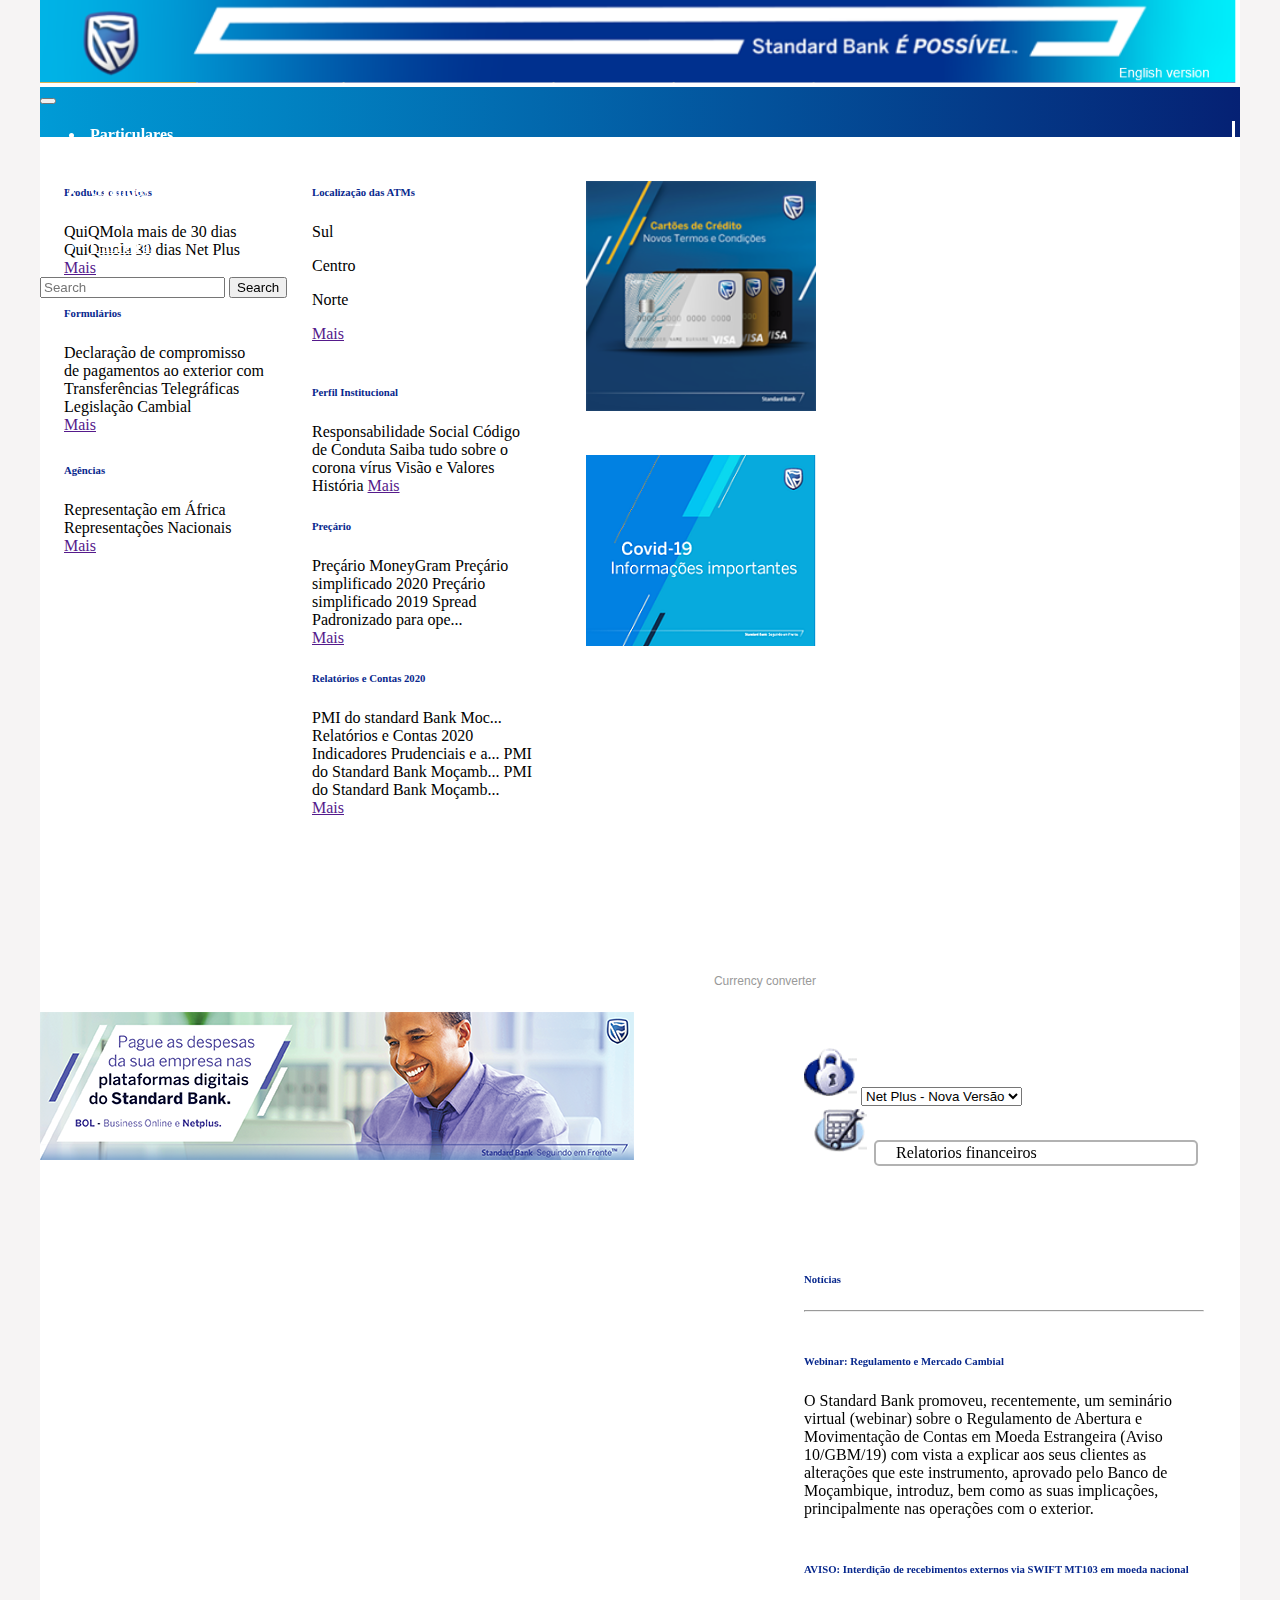
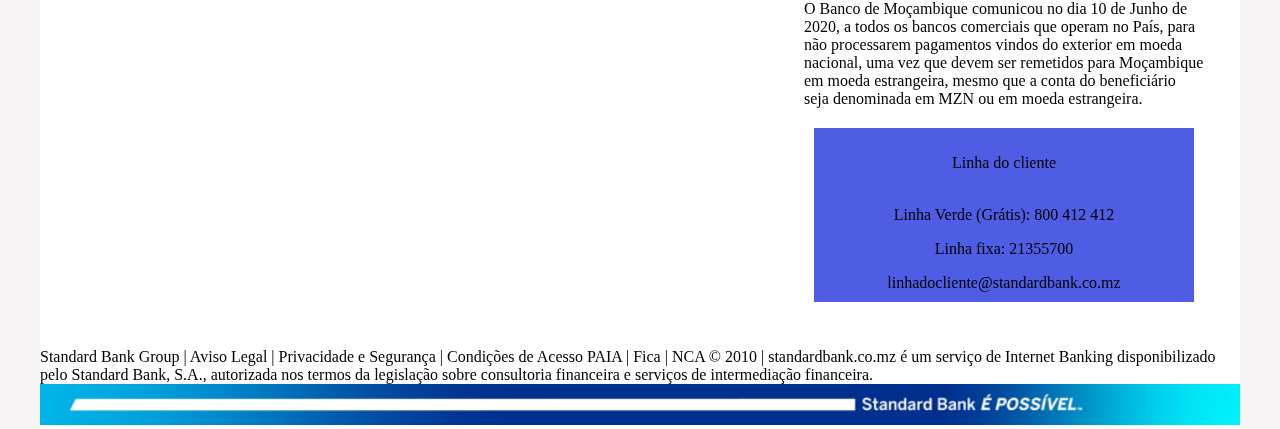
<file: index.html>
<!DOCTYPE html>
<html>
<head>
	<title></title>
	<meta charset="utf-8" />
    <meta http-equiv="X-UA-Compatible" content="IE=edge" />
    <meta name="viewport" content="width=device-width, initial-scale=1" />
    <link rel="shortcut icon" type="image/png" href="" />
    <link href="https://cdn.jsdelivr.net/npm/bootstrap@5.0.1/dist/css/bootstrap.min.css" rel="stylesheet" integrity="sha384-+0n0xVW2eSR5OomGNYDnhzAbDsOXxcvSN1TPprVMTNDbiYZCxYbOOl7+AMvyTG2x" crossorigin="anonymous">
    <link rel="stylesheet" type="text/css" href="style.css">


    <!-- Put here your site title -->
    <title>Standard Bank Clone by Wilson Rocson</title>
</head>
<body style="width: 1200px">
	<header>
	  <div style="width: 1200px"><img style="width: 100%;height:auto" src="./banner-header.png"></div>
	  <nav class="navbar navbar-expand-lg navbar-light bg-light " style="width: 1200px;height: 50px;margin-left: 0px;">
		  <div class="container-fluid">
		    <button class="navbar-toggler" type="button" data-bs-toggle="collapse" data-bs-target="#navbarSupportedContent" aria-controls="navbarSupportedContent" aria-expanded="false" aria-label="Toggle navigation">
		      <span class="navbar-toggler-icon"></span>
		    </button>
		    <div class="collapse navbar-collapse" id="navbarSupportedContent">
		      <ul class="navbar-nav me-auto mb-2 mb-lg-0">
		        <li class="nav-item" style="padding: 5px;border-right: solid 3px rgba(255,255,255,1);">
		          <a class="nav-link active" aria-current="page" href="#">Particulares</a>
		        </li>
		        <li class="nav-item" style="padding: 5px;border-right: solid 3px rgba(255,255,255,1);">
		          <a class="nav-link" href="./empresas.html">Empresas</a>
		        </li>
		        <li class="nav-item" style="padding: 5px;border-right: solid 3px rgba(255,255,255,1);">
		          <a class="nav-link" href="#">Grandes Empresas</a>
		        </li>		        
		        <li class="nav-item" style="padding: 5px;border-right: solid 3px rgba(255,255,255,1);">
		          <a class="nav-link" href="#">Grupos</a>
		        </li>
		        <li class="nav-item" style="padding: 5px;border-right: solid 3px rgba(255,255,255,1);">
		          <a class="nav-link" href="#">Carreiras</a>
		        </li>
		      </ul>
		      <form class="d-flex">
		        <input class="form-control me-2" type="search" placeholder="Search" aria-label="Search">
		        <button class="btn btn-outline-success" type="submit">Search</button>
		      </form>
		    </div>
		  </div>
	  </nav>
	</header>
	<section id="principal" style="display: block;width:800px ;float: left">
		<div style="display: flex;justify-content: space-between;">
			<div class="first-collumn" style="padding: 3% ">
				<div class="block" style="margin-bottom: 30px">
					<h6 style="width:175px">Produtos e serviços </h6>
					<a class="texto-link">QuiQMola mais de 30 dias</a>
					<a class="texto-link">QuiQmola 30 dias</a>
					<a class="texto-link">Net Plus</a>
					<br>
					<a href="">Mais</a>
				</div>
				<div class="block" style="margin-bottom: 30px">
					<h6 style="width:200px">Formulários</h6>
					<a class="texto-link">Declaração de compromisso de pagamentos ao exterior com Transferências Telegráficas</a>
					<a class="texto-link">Legislação Cambial</a>
					<br>
					<a href="">Mais</a>
				</div>
				<div class="block" style="margin-bottom: 30px">
					<h6 style="width:200px">Agências</h6>
					<a class="texto-link">Representação em África</a>
					<a class="texto-link">Representações  Nacionais</a>
					<br>
					<a href="">Mais</a>
				</div>
			</div>
			
			<div class="second-collumn" style="padding: 3% ;max-width:300px">
				<div class="block" style="margin: 10px auto">
					<h6 style="width:200px">Localização das ATMs</h6>
					 <p><a class="texto-link">Sul</a></p>
					 <p><a class="texto-link">Centro</a><p>
					 <p><a class="texto-link">Norte</a></p>
					 <p><a href="">Mais</a></p>
					<br>
				</div>
				<div class="block" style="margin: 10px auto">
					<h6 style="width:200px">Perfil Institucional</h6>
					<a class="texto-link">Responsabilidade Social</a>
					<a class="texto-link">Código de Conduta</a>
					<a class="texto-link">Saiba tudo sobre o corona vírus </a>
					<a class="texto-link">Visão  e Valores</a>
					<a class="texto-link">História</a>
					<a href="">Mais</a>
					<br>
				</div>
				<div class="block" style="margin: 10px auto">
					<h6>Preçário</h6>
					<a class="texto-link">Preçário MoneyGram</a>
					<a class="texto-link">Preçário simplificado 2020</a>
					<a class="texto-link">Preçário simplificado 2019</a>
					<a class="texto-link">Spread Padronizado para ope...</a>
					<br>
					<a href="">Mais</a>
					<br>
				</div>
				<div class="block" style="margin: 10px auto">
					<h6 style="width:200px">Relatórios e Contas 2020</h6>
					<a class="texto-link">PMI do standard Bank Moc...</a>
					<a class="texto-link">Relatórios e Contas 2020</a>
					<a class="texto-link">Indicadores Prudenciais e a...</a>
					<a class="texto-link">PMI do Standard Bank Moçamb...</a>
					<a class="texto-link">PMI do Standard Bank Moçamb...</a>
					<br>
					<a href="">Mais</a>
					<br>
				</div>
			</div>
			
			<div class="third-collumn" style="padding: 3% ">
				<div class="image-zone"><img src="./Termos-e-Condicoes-Compressed-2_medium.png" style="	margin: 20px 0;width: 100%;height: auto;"></div>
				<div class="image-zone"><img src="./COVID-19-2.png" style="	margin: 20px 0;"></div>					
				<!-- Please do not edit this code - https://xeconvert.com/currency-converter-widget starts here --><iframe src="https://xeconvert.com/widget1?from=usd&to=mzn&lang=&theme=blue&font=12" width="100%" height="300" frameborder="0" scrolling="no"></iframe><div style="font-size:12px;font-family:arial;text-align:right;"><a target="_blank" href="https://xeconvert.com/" style="text-decoration:none;color:#999;">Currency converter</a></div><!-- https://xeconvert.com/currency-converter-widget ends here -->
			</div>
		</div>
	</section>	

	<aside class="four-collumn" style="padding:3%;display: block;float: right;width: 400px">
		<div style="height: 200px">
			<div style="display:inline-block;">
				<img src="./Screenshot_2021-05-21 Particulares Std bank - Standard Bank Moçambique(1).png">
				<select name="links" id="links">
					<option value="https://ibanking.standardbank.co.mz/eBankit.Sites/eBankit.UI.Web.InternetBanking/">Net Plus - Nova Versão</option>
					<option value="https://ibanking.standardbank.co.mz/secured/Login.aspx ">Net Plus</option>
					<option value="https://quantum.standardbank.co.mz/ ">QuantumTrade</option>
				</select>
			</div>
			
			<div>
				<img src="./Screenshot_2021-05-21 Particulares Std bank - Standard Bank Moçambique(2).png">
				<p style="position: relative;top: -35px;left: 70px;border: solid 2px rgba(0,0,0,.3);border-radius: 5px;padding: 2px 20px;width: 70%">Relatorios financeiros</p>
			</div>
		</div>
		<h6>Notícias</h6>
		<hr>
		<div style="padding: 10px 0">
			<h6 style="max-width:350px; ">Webinar: Regulamento e Mercado Cambial</h6>
			<p>O Standard Bank promoveu, recentemente, um seminário virtual (webinar) sobre o Regulamento de Abertura e Movimentação de Contas em Moeda Estrangeira (Aviso 10/GBM/19) com vista a explicar aos seus clientes as alterações que este instrumento, aprovado pelo Banco de Moçambique, introduz, bem como as suas implicações, principalmente nas operações com o exterior.</p>
		</div>
		<div style="padding: 10px 0">
			<h6>AVISO: Interdição de recebimentos externos via SWIFT MT103 em moeda nacional</h6>
			<p>O Banco de Moçambique comunicou no dia 10 de Junho de 2020, a todos os bancos comerciais que operam no País, para não processarem pagamentos vindos do exterior em moeda nacional, uma vez que devem ser remetidos para Moçambique em moeda estrangeira, mesmo que a conta do beneficiário seja denominada em MZN ou em moeda estrangeira.</p>
		</div>
		<div style="padding: 10px 0;margin:10px 10px;background-color:#4E5DE4;text-align: center">
			<p>Linha do cliente</p>
			<br>
			<p>Linha Verde (Grátis): 800 412 412</p>
			<p>Linha fixa: 21355700</p>
			<p>linhadocliente@standardbank.co.mz</p>
		</div>							
	</aside>
	<img src="./Bol1.png">

	<footer style="width: 1200px;clear: both;">
		<p><a>Standard Bank Group</a> | <a>Aviso Legal</a> | <a>Privacidade e Segurança</a> | <a>Condições de Acesso
		PAIA</a> | <a>Fica</a> | <a>NCA © 2010</a> | <a>standardbank.co.mz é um serviço de Internet Banking disponibilizado pelo Standard Bank, S.A., autorizada nos termos da legislação sobre consultoria financeira e serviços de intermediação financeira.</a></p>
		<img style="width: 100%;height: auto;" src="./new_slogan_footer_pt.png">
	</footer>

	<script src="https://cdn.jsdelivr.net/npm/bootstrap@5.0.1/dist/js/bootstrap.bundle.min.js" integrity="sha384-gtEjrD/SeCtmISkJkNUaaKMoLD0//ElJ19smozuHV6z3Iehds+3Ulb9Bn9Plx0x4" crossorigin="anonymous"></script>

</body>
</html>
</file>
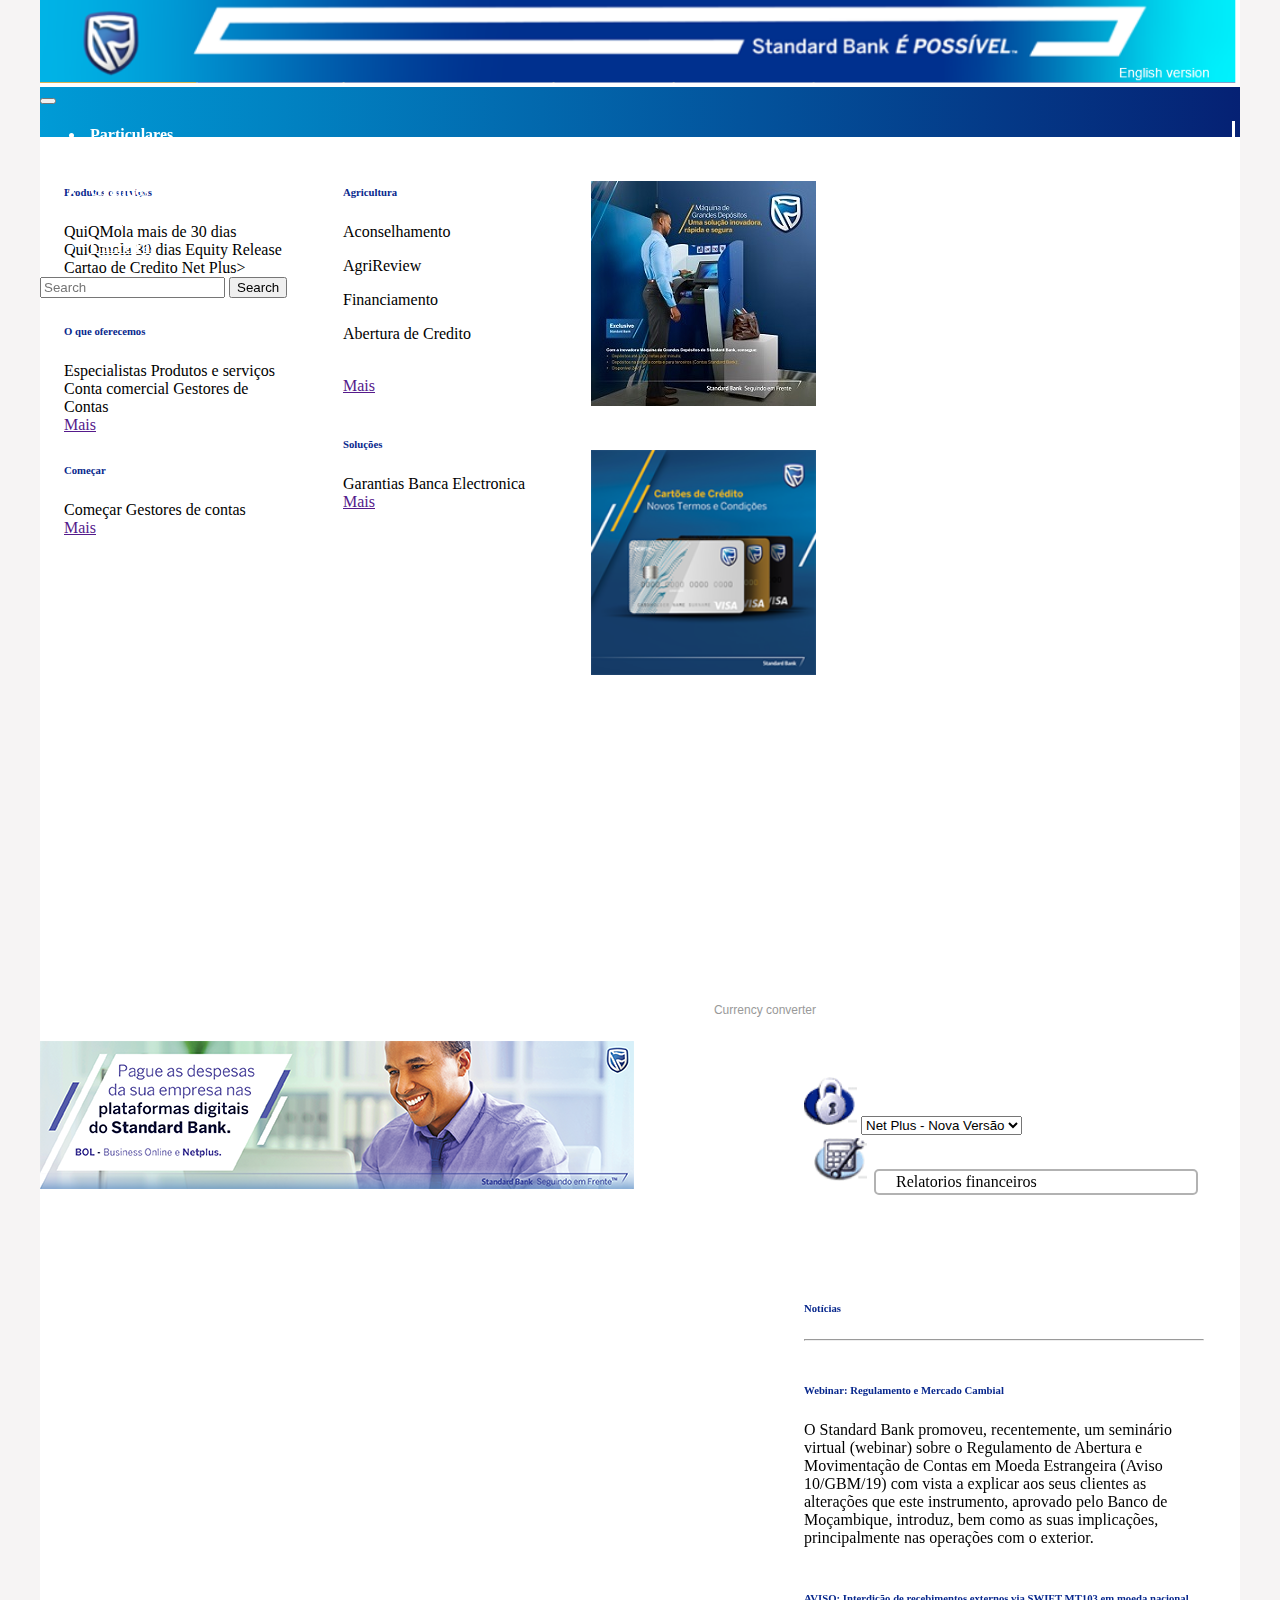
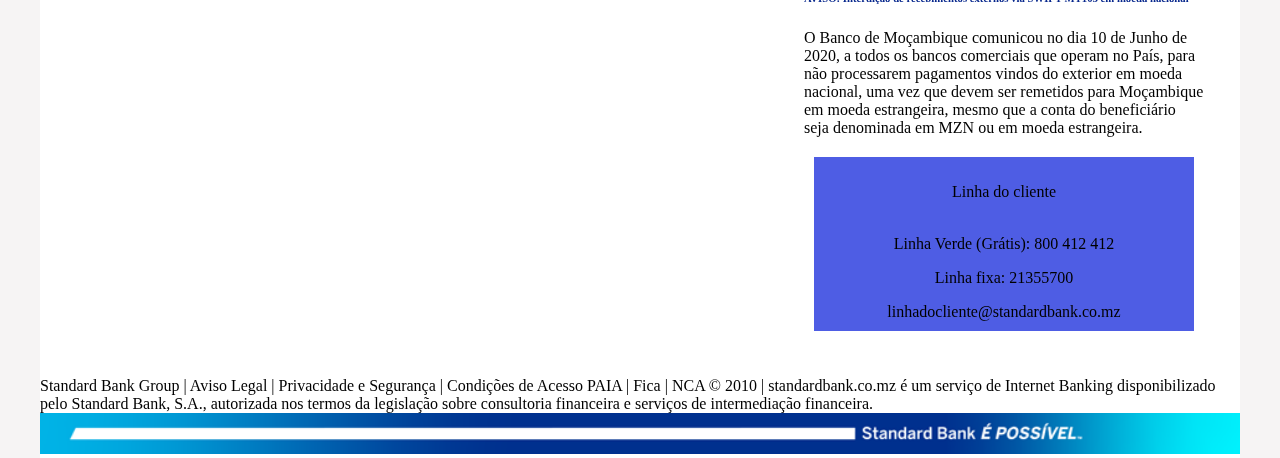
<file: empresas.html>
<!DOCTYPE html>
<html>
<head>
	<title></title>
	<meta charset="utf-8" />
    <meta http-equiv="X-UA-Compatible" content="IE=edge" />
    <meta name="viewport" content="width=device-width, initial-scale=1" />
    <link rel="shortcut icon" type="image/png" href="" />
    <link href="https://cdn.jsdelivr.net/npm/bootstrap@5.0.1/dist/css/bootstrap.min.css" rel="stylesheet" integrity="sha384-+0n0xVW2eSR5OomGNYDnhzAbDsOXxcvSN1TPprVMTNDbiYZCxYbOOl7+AMvyTG2x" crossorigin="anonymous">
    <link rel="stylesheet" type="text/css" href="style.css">


    <!-- Put here your site title -->
    <title>Standard Bank Clone by Wilson Rocson</title>
</head>
<body style="width: 1200px">
	<header>
	  <div style="width: 1200px"><img style="width: 100%;height:auto" src="./banner-header.png"></div>
	  <nav class="navbar navbar-expand-lg navbar-light bg-light " style="width: 1200px;height: 50px;margin-left: 0px;">
		  <div class="container-fluid">
		    <button class="navbar-toggler" type="button" data-bs-toggle="collapse" data-bs-target="#navbarSupportedContent" aria-controls="navbarSupportedContent" aria-expanded="false" aria-label="Toggle navigation">
		      <span class="navbar-toggler-icon"></span>
		    </button>
		    <div class="collapse navbar-collapse" id="navbarSupportedContent">
		      <ul class="navbar-nav me-auto mb-2 mb-lg-0">
		        <li class="nav-item" style="padding: 5px;border-right: solid 3px rgba(255,255,255,1);">
		          <a class="nav-link " href="./index.html">Particulares</a>
		        </li>
		        <li class="nav-item" style="padding: 5px;border-right: solid 3px rgba(255,255,255,1);">
		          <a class="nav-link active " aria-current="page" href="./empresas.html">Empresas</a>
		        </li>
		        <li class="nav-item" style="padding: 5px;border-right: solid 3px rgba(255,255,255,1);">
		          <a class="nav-link " href="./grandes-empresas.html">Grandes Empresas</a>
		        </li>		        
		        <li class="nav-item" style="padding: 5px;border-right: solid 3px rgba(255,255,255,1);">
		          <a class="nav-link" href="#">Grupos</a>
		        </li>
		        <li class="nav-item" style="padding: 5px;border-right: solid 3px rgba(255,255,255,1);">
		          <a class="nav-link" href="#">Carreiras</a>
		        </li>
		      </ul>
		      <form class="d-flex">
		        <input class="form-control me-2" type="search" placeholder="Search" aria-label="Search">
		        <button class="btn btn-outline-success" type="submit">Search</button>
		      </form>
		    </div>
		  </div>
	  </nav>
	</header>
	<section id="principal" style="display: block;width:800px ;float: left">
		<div style="display: flex;justify-content: space-between;">
			<div class="first-collumn" style="padding: 3% ">
				<div class="block" style="margin-bottom: 30px">
					<h6 style="width:175px">Produtos e serviços </h6>
					<a class="texto-link">QuiQMola mais de 30 dias</a>
					<a class="texto-link">QuiQmola 30 dias</a>
					<a class="texto-link">Equity Release</a>
					<a class="texto-link">Cartao de Credito</a>
					<a class="texto-link">Net Plus></a>
					<br>
					<a href="">Mais</a>
				</div>
				<div class="block" style="margin-bottom: 30px">
					<h6 style="width:200px">O que oferecemos </h6>
					<a class="texto-link">Especialistas</a>
					<a class="texto-link">Produtos e serviços</a>
					<a class="texto-link">Conta comercial</a>
					<a class="texto-link">Gestores de Contas</a>
					<br>
					<a href="">Mais</a>
				</div>
				<div class="block" style="margin-bottom: 30px">
					<h6 style="width:200px">Começar</h6>
					<a class="texto-link">Começar</a>
					<a class="texto-link">Gestores de contas</a>
					<br>
					<a href="">Mais</a>
				</div>
			</div>
			
			<div class="second-collumn" style="padding: 3% ;max-width:300px">
				<div class="block" style="margin: 10px auto">
					<h6 style="width:200px">Agricultura</h6>
					 <p><a class="texto-link">Aconselhamento</a></p>
					 <p><a class="texto-link">AgriReview</a><p>
					 <p><a class="texto-link">Financiamento</a></p>
					 <p><a class="texto-link">Abertura de Credito</a></p>
					 <br>
					 <p><a href="">Mais</a></p>
					<br>
				</div>
				<div class="block" style="margin: 10px auto">
					<h6 style="width:200px">Soluções </h6>
					<a class="texto-link">Garantias</a>
					<a class="texto-link">Banca Electronica</a>
					<br>
					<a href="">Mais</a>
				</div>
			</div>
			
			<div class="third-collumn" style="padding: 3% ">
				<div class="image-zone"><img src="./Maquina-de-Grandes-Depositos.jpg" style="margin: 20px 0;"></div>
				<div class="image-zone"><img src="./Termos-e-Condicoes-Compressed-2_medium.png" style="	margin: 20px 0;width: 100%;height: auto;"></div>	
				<!-- Please do not edit this code - https://xeconvert.com/currency-converter-widget starts here --><iframe src="https://xeconvert.com/widget1?from=usd&to=mzn&lang=&theme=blue&font=12" width="100%" height="300" frameborder="0" scrolling="no"></iframe><div style="font-size:12px;font-family:arial;text-align:right;"><a target="_blank" href="https://xeconvert.com/" style="text-decoration:none;color:#999;">Currency converter</a></div><!-- https://xeconvert.com/currency-converter-widget ends here -->
			</div>
		</div>
	</section>	

	<aside class="four-collumn" style="padding:3%;display: block;float: right;width: 400px">
		<div style="height: 200px">
			<div style="display:inline-block;">
				<img src="./Screenshot_2021-05-21 Particulares Std bank - Standard Bank Moçambique(1).png">
				<select name="links" id="links">
					<option value="https://ibanking.standardbank.co.mz/eBankit.Sites/eBankit.UI.Web.InternetBanking/">Net Plus - Nova Versão</option>
					<option value="https://ibanking.standardbank.co.mz/secured/Login.aspx ">Net Plus</option>
					<option value="https://quantum.standardbank.co.mz/ ">QuantumTrade</option>
				</select>
			</div>
			
			<div>
				<img src="./Screenshot_2021-05-21 Particulares Std bank - Standard Bank Moçambique(2).png">
				<p style="position: relative;top: -35px;left: 70px;border: solid 2px rgba(0,0,0,.3);border-radius: 5px;padding: 2px 20px;width: 70%">Relatorios financeiros</p>
			</div>
		</div>
		<h6>Notícias</h6>
		<hr>
		<div style="padding: 10px 0">
			<h6 style="max-width:350px; ">Webinar: Regulamento e Mercado Cambial</h6>
			<p>O Standard Bank promoveu, recentemente, um seminário virtual (webinar) sobre o Regulamento de Abertura e Movimentação de Contas em Moeda Estrangeira (Aviso 10/GBM/19) com vista a explicar aos seus clientes as alterações que este instrumento, aprovado pelo Banco de Moçambique, introduz, bem como as suas implicações, principalmente nas operações com o exterior.</p>
		</div>
		<div style="padding: 10px 0">
			<h6>AVISO: Interdição de recebimentos externos via SWIFT MT103 em moeda nacional</h6>
			<p>O Banco de Moçambique comunicou no dia 10 de Junho de 2020, a todos os bancos comerciais que operam no País, para não processarem pagamentos vindos do exterior em moeda nacional, uma vez que devem ser remetidos para Moçambique em moeda estrangeira, mesmo que a conta do beneficiário seja denominada em MZN ou em moeda estrangeira.</p>
		</div>
		<div style="padding: 10px 0;margin:10px 10px;background-color:#4E5DE4;text-align: center">
			<p>Linha do cliente</p>
			<br>
			<p>Linha Verde (Grátis): 800 412 412</p>
			<p>Linha fixa: 21355700</p>
			<p>linhadocliente@standardbank.co.mz</p>
		</div>							
	</aside>
	<img src="./Bol1.png"/>

	<footer style="width: 1200px;clear: both;">
		<p><a>Standard Bank Group</a> | <a>Aviso Legal</a> | <a>Privacidade e Segurança</a> | <a>Condições de Acesso
		PAIA</a> | <a>Fica</a> | <a>NCA © 2010</a> | <a>standardbank.co.mz é um serviço de Internet Banking disponibilizado pelo Standard Bank, S.A., autorizada nos termos da legislação sobre consultoria financeira e serviços de intermediação financeira.</a></p>
		<img style="width: 100%;height: auto;" src="./new_slogan_footer_pt.png">
	</footer>

	<script src="https://cdn.jsdelivr.net/npm/bootstrap@5.0.1/dist/js/bootstrap.bundle.min.js" integrity="sha384-gtEjrD/SeCtmISkJkNUaaKMoLD0//ElJ19smozuHV6z3Iehds+3Ulb9Bn9Plx0x4" crossorigin="anonymous"></script>

</body>
</html>
</file>
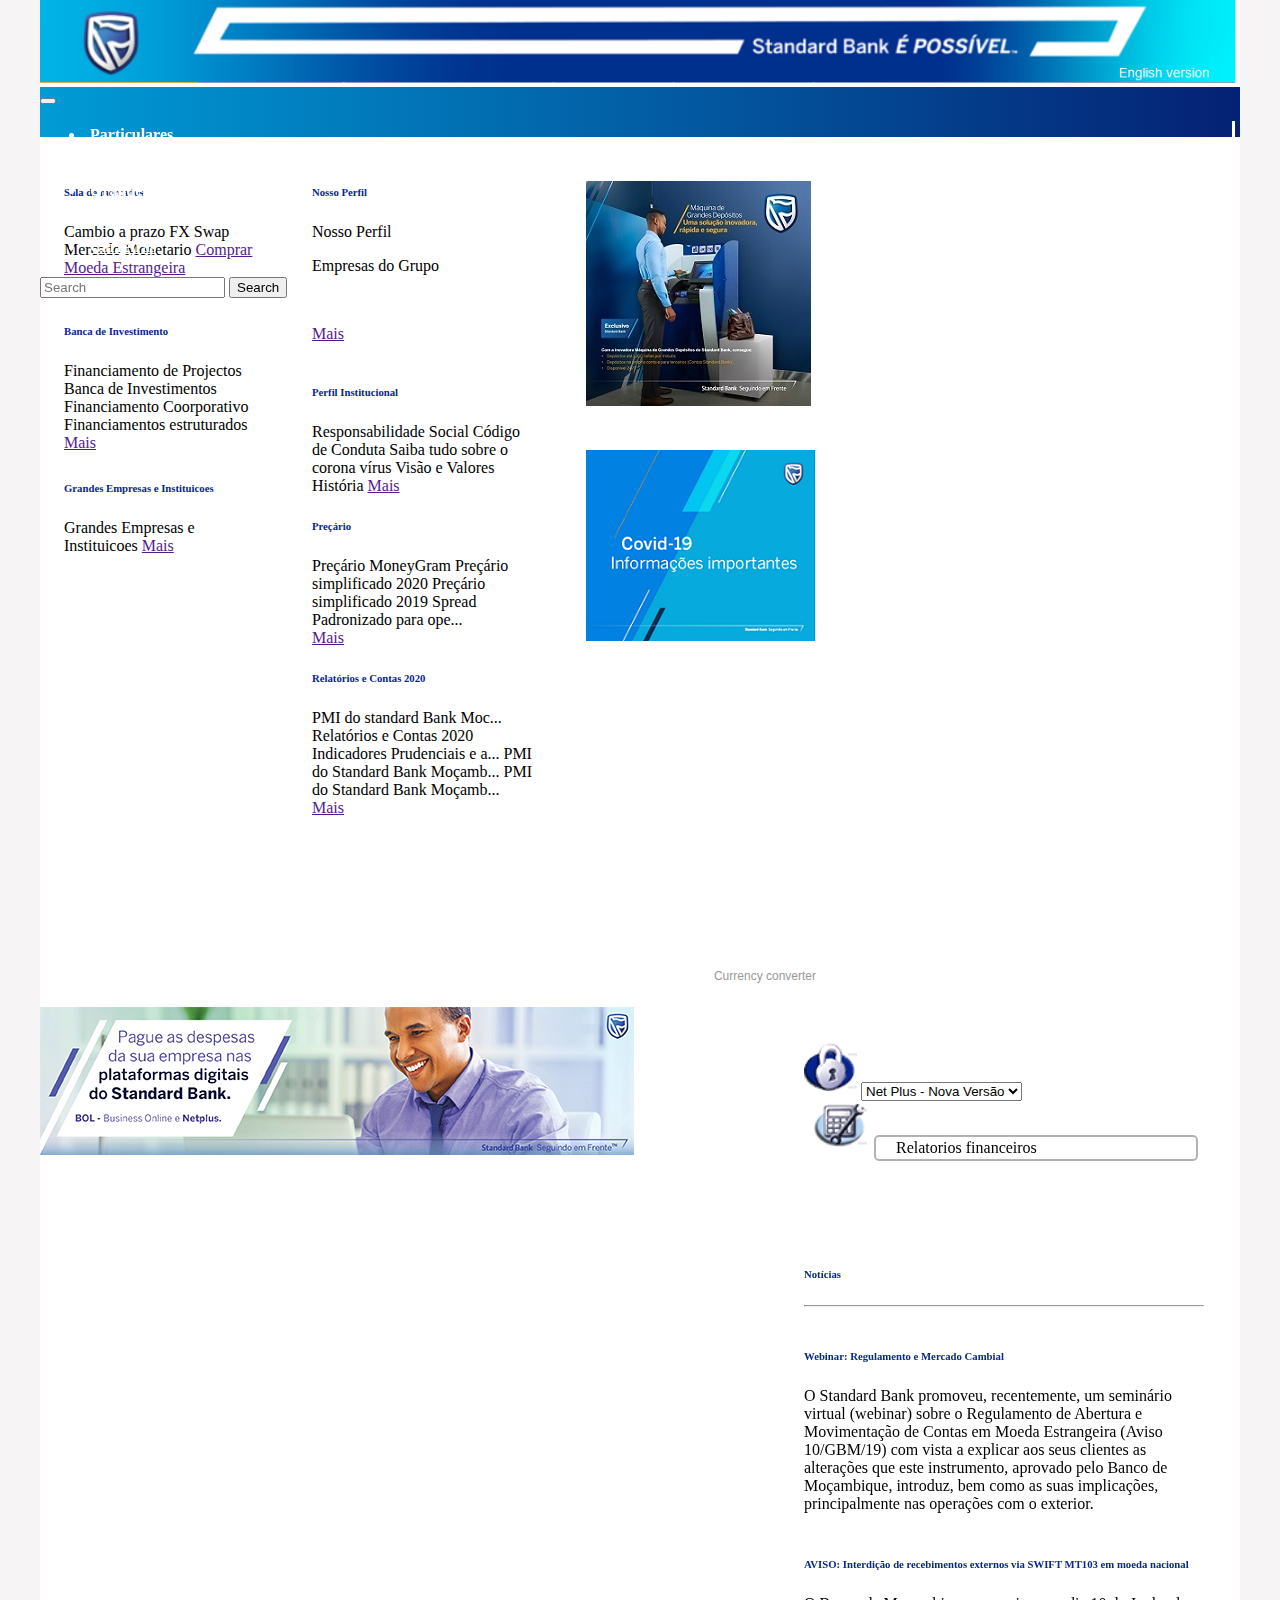
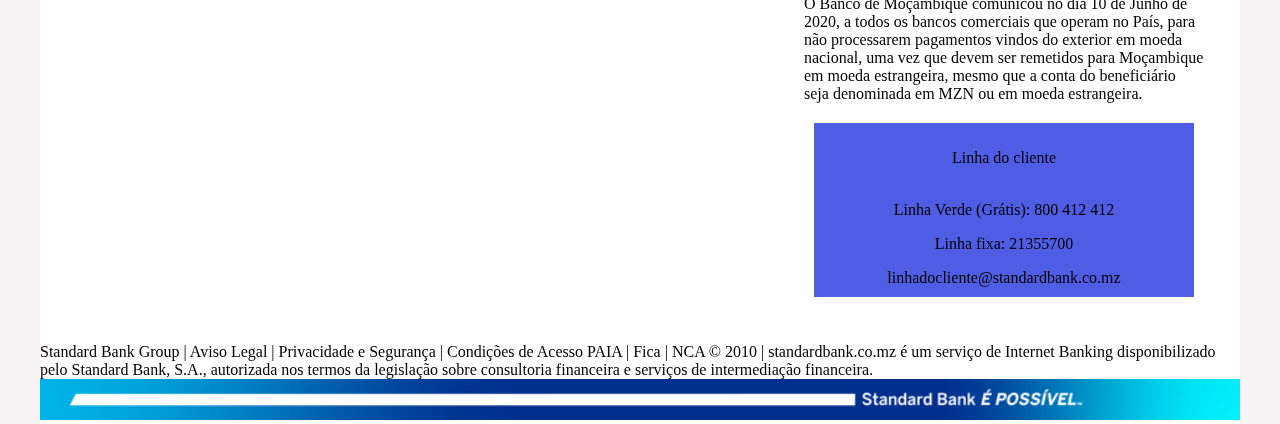
<file: grandes-empresas.html>
<!DOCTYPE html>
<html>
<head>
	<title></title>
	<meta charset="utf-8" />
    <meta http-equiv="X-UA-Compatible" content="IE=edge" />
    <meta name="viewport" content="width=device-width, initial-scale=1" />
    <link rel="shortcut icon" type="image/png" href="" />
    <link href="https://cdn.jsdelivr.net/npm/bootstrap@5.0.1/dist/css/bootstrap.min.css" rel="stylesheet" integrity="sha384-+0n0xVW2eSR5OomGNYDnhzAbDsOXxcvSN1TPprVMTNDbiYZCxYbOOl7+AMvyTG2x" crossorigin="anonymous">
    <link rel="stylesheet" type="text/css" href="style.css">


    <!-- Put here your site title -->
    <title>Standard Bank Clone by Wilson Rocson</title>
</head>
<body style="width: 1200px">
	<header>
	  <div style="width: 1200px"><img style="width: 100%;height:auto" src="./banner-header.png"></div>
	  <nav class="navbar navbar-expand-lg navbar-light bg-light " style="width: 1200px;height: 50px;margin-left: 0px;">
		  <div class="container-fluid">
		    <button class="navbar-toggler" type="button" data-bs-toggle="collapse" data-bs-target="#navbarSupportedContent" aria-controls="navbarSupportedContent" aria-expanded="false" aria-label="Toggle navigation">
		      <span class="navbar-toggler-icon"></span>
		    </button>
		    <div class="collapse navbar-collapse" id="navbarSupportedContent">
		      <ul class="navbar-nav me-auto mb-2 mb-lg-0">
		        <li class="nav-item" style="padding: 5px;border-right: solid 3px rgba(255,255,255,1);">
		          <a class="nav-link " href="./index.html">Particulares</a>
		        </li>
		        <li class="nav-item" style="padding: 5px;border-right: solid 3px rgba(255,255,255,1);">
		          <a class="nav-link "  href="./empresas.html">Empresas</a>
		        </li>
		        <li class="nav-item" style="padding: 5px;border-right: solid 3px rgba(255,255,255,1);">
		          <a class="nav-link active" aria-current="page" href="./grandes-empresas.html">Grandes Empresas</a>
		        </li>		        
		        <li class="nav-item" style="padding: 5px;border-right: solid 3px rgba(255,255,255,1);">
		          <a class="nav-link" href="#">Grupos</a>
		        </li>
		        <li class="nav-item" style="padding: 5px;border-right: solid 3px rgba(255,255,255,1);">
		          <a class="nav-link" href="#">Carreiras</a>
		        </li>
		      </ul>
		      <form class="d-flex">
		        <input class="form-control me-2" type="search" placeholder="Search" aria-label="Search">
		        <button class="btn btn-outline-success" type="submit">Search</button>
		      </form>
		    </div>
		  </div>
	  </nav>
	</header>
	<section id="principal" style="display: block;width:800px ;float: left">
		<div style="display: flex;justify-content: space-between;">
			<div class="first-collumn" style="padding: 3% ">
				<div class="block" style="margin-bottom: 30px">
					<h6 style="width:175px">Sala de mercados </h6>
					<a class="texto-link">Cambio a prazo</a>
					<a class="texto-link">FX Swap</a>
					<a class="texto-link">Mercado Monetario</a>
					<a href="">Comprar Moeda Estrangeira</a>
					<br>
					<a href="">Mais</a>
				</div>
				<div class="block" style="margin-bottom: 30px">
					<h6 style="width:200px">Banca de Investimento</h6>
					<a class="texto-link">Financiamento de Projectos</a>
					<a class="texto-link">Banca de Investimentos</a>
					<a class="texto-link">Financiamento Coorporativo</a>
					<a class="texto-link">Financiamentos estruturados</a>
					<br>
					<a href="">Mais</a>
				</div>
				<div class="block" style="margin-bottom: 30px">
					<h6 style="width:200px">Grandes Empresas e Instituicoes</h6>
					<a class="texto-link">Grandes Empresas e Instituicoes</a>
					<a href="">Mais</a>
				</div>
			</div>
			
			<div class="second-collumn" style="padding: 3% ;max-width:300px">
				<div class="block" style="margin: 10px auto">
					<h6 style="width:200px">Nosso Perfil</h6>
					 <p><a class="texto-link">Nosso Perfil</a></p>
					 <p><a class="texto-link">Empresas do Grupo</a><p>
					 	<br>
					 <p><a href="">Mais</a></p>
					<br>
				</div>
				<div class="block" style="margin: 10px auto">
					<h6 style="width:200px">Perfil Institucional</h6>
					<a class="texto-link">Responsabilidade Social</a>
					<a class="texto-link">Código de Conduta</a>
					<a class="texto-link">Saiba tudo sobre o corona vírus </a>
					<a class="texto-link">Visão  e Valores</a>
					<a class="texto-link">História</a>
					<a href="">Mais</a>
					<br>
				</div>
				<div class="block" style="margin: 10px auto">
					<h6>Preçário</h6>
					<a class="texto-link">Preçário MoneyGram</a>
					<a class="texto-link">Preçário simplificado 2020</a>
					<a class="texto-link">Preçário simplificado 2019</a>
					<a class="texto-link">Spread Padronizado para ope...</a>
					<br>
					<a href="">Mais</a>
					<br>
				</div>
				<div class="block" style="margin: 10px auto">
					<h6 style="width:200px">Relatórios e Contas 2020</h6>
					<a class="texto-link">PMI do standard Bank Moc...</a>
					<a class="texto-link">Relatórios e Contas 2020</a>
					<a class="texto-link">Indicadores Prudenciais e a...</a>
					<a class="texto-link">PMI do Standard Bank Moçamb...</a>
					<a class="texto-link">PMI do Standard Bank Moçamb...</a>
					<br>
					<a href="">Mais</a>
					<br>
				</div>
			</div>
			
			<div class="third-collumn" style="padding: 3% ">
				<div class="image-zone"><img src="./Maquina-de-Grandes-Depositos.jpg" style="	margin: 20px 0;"></div>
				<div class="image-zone"><img src="./COVID-19-2.png" style="	margin: 20px 0;"></div>	
				<!-- Please do not edit this code - https://xeconvert.com/currency-converter-widget starts here --><iframe src="https://xeconvert.com/widget1?from=usd&to=mzn&lang=&theme=blue&font=12" width="100%" height="300" frameborder="0" scrolling="no"></iframe><div style="font-size:12px;font-family:arial;text-align:right;"><a target="_blank" href="https://xeconvert.com/" style="text-decoration:none;color:#999;">Currency converter</a></div><!-- https://xeconvert.com/currency-converter-widget ends here -->
			</div>
		</div>
	</section>	

	<aside class="four-collumn" style="padding:3%;display: block;float: right;width: 400px">
		<div style="height: 200px">
			<div style="display:inline-block;">
				<img src="./Screenshot_2021-05-21 Particulares Std bank - Standard Bank Moçambique(1).png">
				<select name="links" id="links">
					<option value="https://ibanking.standardbank.co.mz/eBankit.Sites/eBankit.UI.Web.InternetBanking/">Net Plus - Nova Versão</option>
					<option value="https://ibanking.standardbank.co.mz/secured/Login.aspx ">Net Plus</option>
					<option value="https://quantum.standardbank.co.mz/ ">QuantumTrade</option>
				</select>
			</div>
			
			<div>
				<img src="./Screenshot_2021-05-21 Particulares Std bank - Standard Bank Moçambique(2).png">
				<p style="position: relative;top: -35px;left: 70px;border: solid 2px rgba(0,0,0,.3);border-radius: 5px;padding: 2px 20px;width: 70%">Relatorios financeiros</p>
			</div>
		</div>
		<h6>Notícias</h6>
		<hr>
		<div style="padding: 10px 0">
			<h6 style="max-width:350px; ">Webinar: Regulamento e Mercado Cambial</h6>
			<p>O Standard Bank promoveu, recentemente, um seminário virtual (webinar) sobre o Regulamento de Abertura e Movimentação de Contas em Moeda Estrangeira (Aviso 10/GBM/19) com vista a explicar aos seus clientes as alterações que este instrumento, aprovado pelo Banco de Moçambique, introduz, bem como as suas implicações, principalmente nas operações com o exterior.</p>
		</div>
		<div style="padding: 10px 0">
			<h6>AVISO: Interdição de recebimentos externos via SWIFT MT103 em moeda nacional</h6>
			<p>O Banco de Moçambique comunicou no dia 10 de Junho de 2020, a todos os bancos comerciais que operam no País, para não processarem pagamentos vindos do exterior em moeda nacional, uma vez que devem ser remetidos para Moçambique em moeda estrangeira, mesmo que a conta do beneficiário seja denominada em MZN ou em moeda estrangeira.</p>
		</div>
		<div style="padding: 10px 0;margin:10px 10px;background-color:#4E5DE4;text-align: center">
			<p>Linha do cliente</p>
			<br>
			<p>Linha Verde (Grátis): 800 412 412</p>
			<p>Linha fixa: 21355700</p>
			<p>linhadocliente@standardbank.co.mz</p>
		</div>							
	</aside>
	<img  style="/*position: relative;top: -250px*/ " src="./Bol1.png">

	<footer style="width: 1200px;clear: both;">
		<p><a>Standard Bank Group</a> | <a>Aviso Legal</a> | <a>Privacidade e Segurança</a> | <a>Condições de Acesso
		PAIA</a> | <a>Fica</a> | <a>NCA © 2010</a> | <a>standardbank.co.mz é um serviço de Internet Banking disponibilizado pelo Standard Bank, S.A., autorizada nos termos da legislação sobre consultoria financeira e serviços de intermediação financeira.</a></p>
		<img style="width: 100%;height: auto;" src="./new_slogan_footer_pt.png">
	</footer>

	<script src="https://cdn.jsdelivr.net/npm/bootstrap@5.0.1/dist/js/bootstrap.bundle.min.js" integrity="sha384-gtEjrD/SeCtmISkJkNUaaKMoLD0//ElJ19smozuHV6z3Iehds+3Ulb9Bn9Plx0x4" crossorigin="anonymous"></script>

</body>
</html>
</file>
<file: style.css>
html{
	background-color: #F6F4F4;
}
body{
	margin: auto auto;
	font-style: arial;
	background-color: #fff;
}
nav{
	margin-left: 10px;
    background-color: #009BD6;
    background-image:
    linear-gradient(
      to right, 
      #009BD6, #052174 
    );
}
li.nav-item{
	margin: 0 5px;
	color: #ffffff;
	font-weight: bold;
}

a.nav-link{
	color: #fff;
}
a.texto-link{
	color: #000;
}

image-zone > img{
	margin: 20px 0;
}
div.block{
	margin-bottom: 30px;
}
h6{
	color: #08288D;
	font-weight: bolder;
}
p{
	font-size: 16px;
	margin-bottom: 0; 
}
</file>
